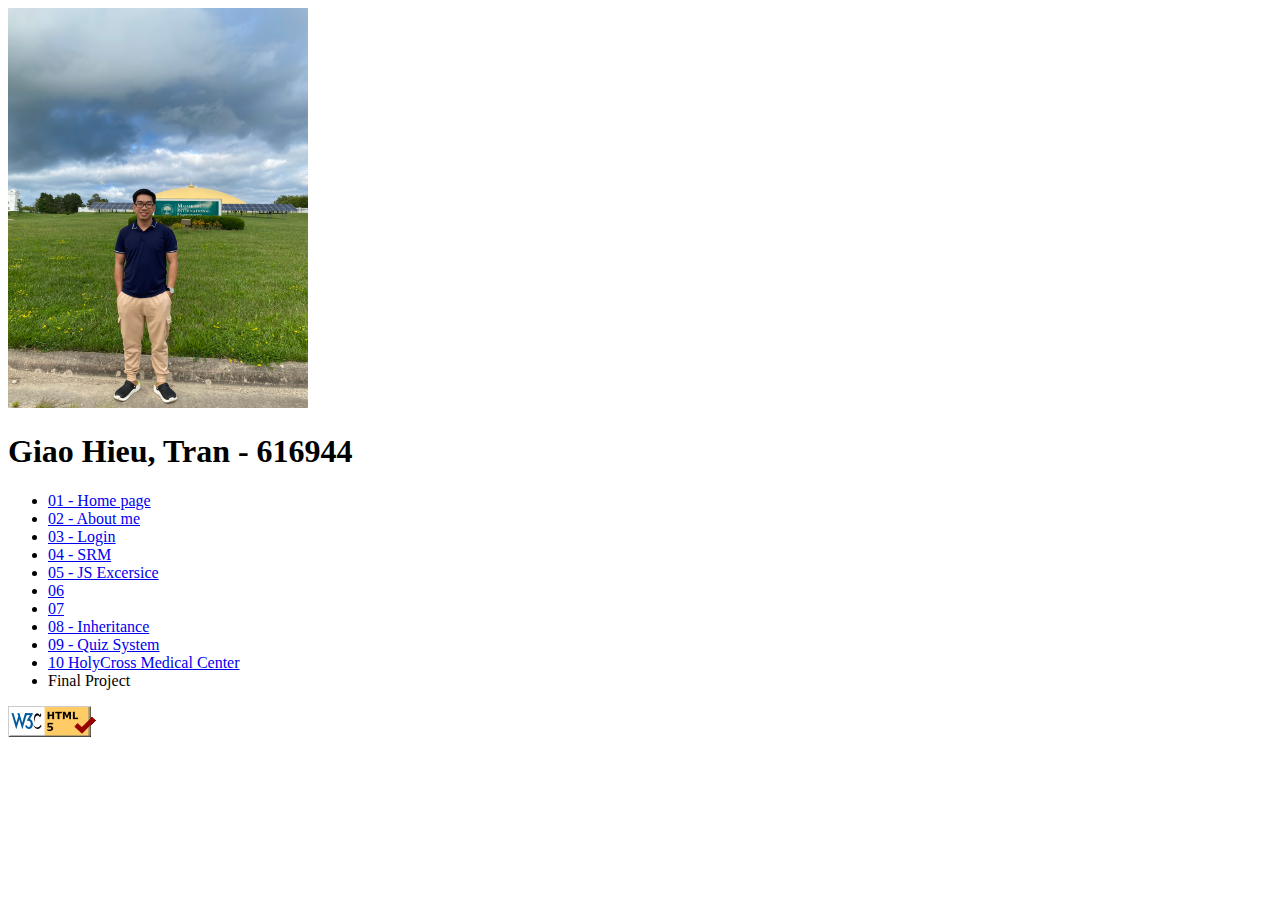
<file: index.html>
<!DOCTYPE html>
<html lang="en">
<head>
    <meta charset="UTF-8">
    <meta name="viewport" content="width=device-width, initial-scale=1.0">
    <title>Document</title>
</head>
<body>
    <img src="./images/profile.jpg" width="300" height="400" alt = "Profile">
    <h1>Giao Hieu, Tran - 616944</h1>
    <ul>
        <li><a href="index.html">01 - Home page</a></li>
        <li><a href="aboutme.html">02 - About me</a></li>
        <li><a href="login.html">03 - Login</a></li>
        <li><a href="srm-system-login.html">04 - SRM</a></li>
        <li><a href="js-excesice.html">05 - JS Excersice</a> </li>
        <li><a href="#">06</a> </li>
        <li><a href="#">07</a> </li>
        <li><a href="lab8-inheritance.html">08 - Inheritance</a> </li>
        <li><a href="quiz-system.html">09 - Quiz System</a> </li>
        <li><a href="hcmc-website/index.html">10 HolyCross Medical Center</a> </li>
        <li>Final Project</li>
    </ul>
    <p>
        <a href="https://validator.w3.org/check?url=https://hieumiu.github.io/CS472/">    
            <img src="./images/w3c-html5-logo.png" alt="Valid HTML!">  
        </a>
    </p>
</body>
</html>
</file>
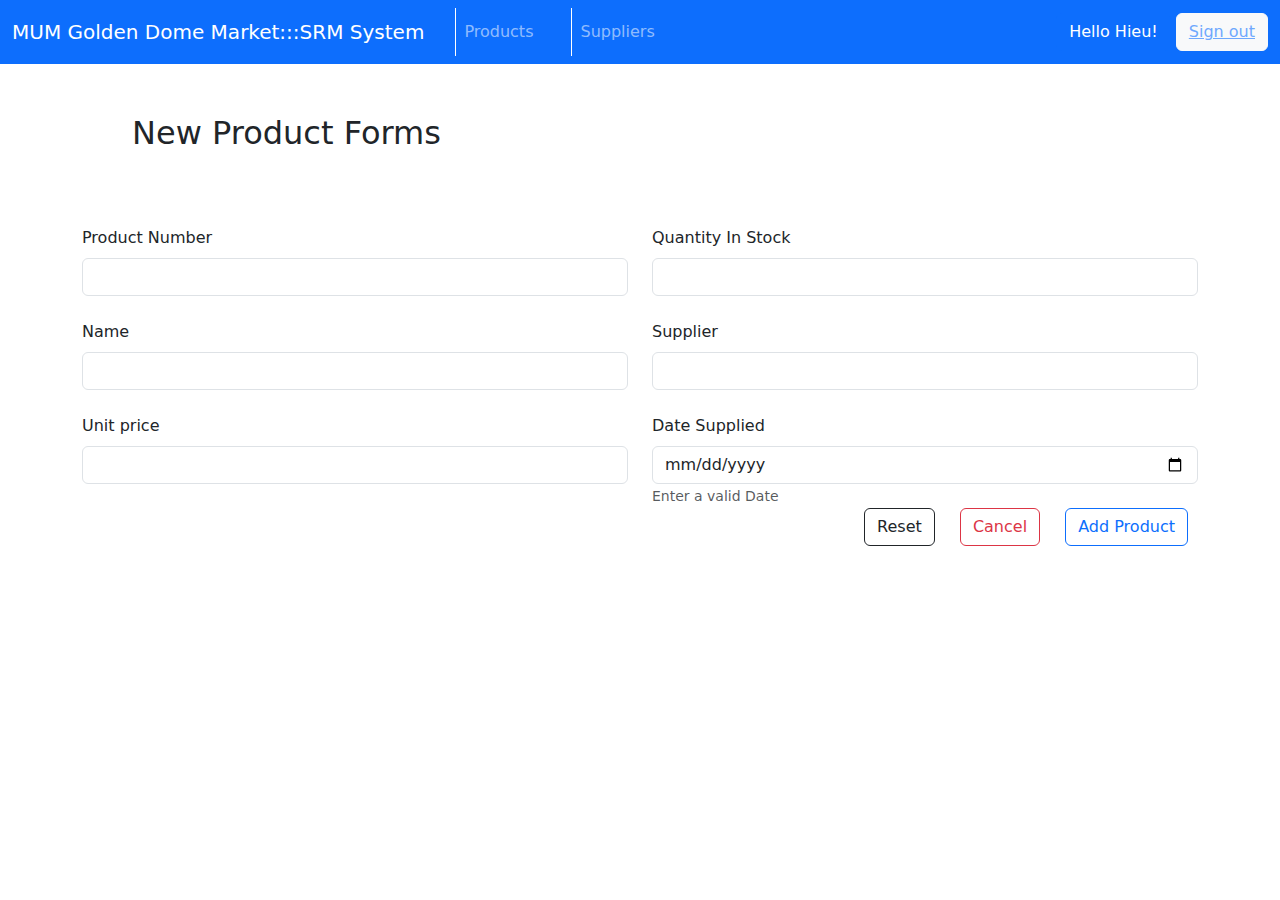
<file: srm-system-add-product.html>
<!DOCTYPE html>
<html lang="en">
<head>
    <meta charset="UTF-8">
    <meta name="viewport" content="width=device-width, initial-scale=1.0">
    <title>SRM System</title>
    <link href="css/bootstrap.min.css" rel="stylesheet" type="text/css">
    <link href="css/srm-system.css" rel="stylesheet" type="text/css">
</head>
<body>
  <nav class="navbar navbar-expand-lg bg-primary" data-bs-theme="dark">
        <div class="container-fluid">
          <a class="navbar-brand" href="index.html">MUM Golden Dome Market:::SRM System</a>
          <button class="navbar-toggler" type="button" data-bs-toggle="collapse" data-bs-target="#navbarColor01" aria-controls="navbarColor01" aria-expanded="false" aria-label="Toggle navigation">
            <span class="navbar-toggler-icon"></span>
          </button>
          <div class="collapse navbar-collapse" id="navbarColor01">
            <ul class="navbar-nav me-auto">
              <li class="nav-item">
                <a class="nav-link border-left" href="srm-system-add-product.html">Products</a>
              </li>
              <li class="nav-item">
                <a class="nav-link border-left" href="#">Suppliers</a>
              </li>
            </ul>
            <div class="right-header">
                <button type="button" class="btn disable btn-primary text-nowrap">Hello Hieu!</button>
                <button type="button" class="btn btn-light"><a href="srm-system-login.html">Sign out</a></button>
            </div>
          </div>
          </div>
        </div>
      </nav>
      <div class="container">
        <section class="form-title">
            <h2>New Product Forms</h2>
        </section>
        <section>
            <div class="row">
                <div class="col-md-6">
                    <div class="form-group">
                        <label for="product-number" class="form-label mt-4">Product Number</label>
                        <input type="text" class="form-control" id="product-number">
                    </div>
                    <div class="form-group">
                        <label for="name" class="form-label mt-4">Name</label>
                        <input type="text" class="form-control" id="name">
                    </div>
                    <div class="form-group">
                        <label for="unit-price" class="form-label mt-4">Unit price</label>
                        <input type="number" class="form-control" id="unit-price">
                    </div>
                </div>
                <div class="col-md-6">
                    <div class="form-group">
                        <label for="quantity-in-stock" class="form-label mt-4">Quantity In Stock</label>
                        <input type="text" class="form-control" id="quantity-in-stock">
                    </div>
                    <div class="form-group">
                        <label for="supplier" class="form-label mt-4">Supplier</label>
                        <input type="text" class="form-control" id="supplier">
                    </div>
                    <div class="form-group">
                        <label for="date-supplied" class="form-label mt-4">Date Supplied</label>
                        <input type="date" class="form-control" id="date-supplied">
                        <small id="dateHelp" class="form-text text-muted">Enter a valid Date</small>
                    </div>
                </div>
            </div>
        </section>
        <div class="button-footer">
            <button type="button" class="btn btn-outline-dark">Reset</button>
            <button type="button" class="btn btn-outline-danger">Cancel</button>
            <button type="button" class="btn btn-outline-primary">Add Product</button>
        </div>
      </div>
</body>
</html>
</file>
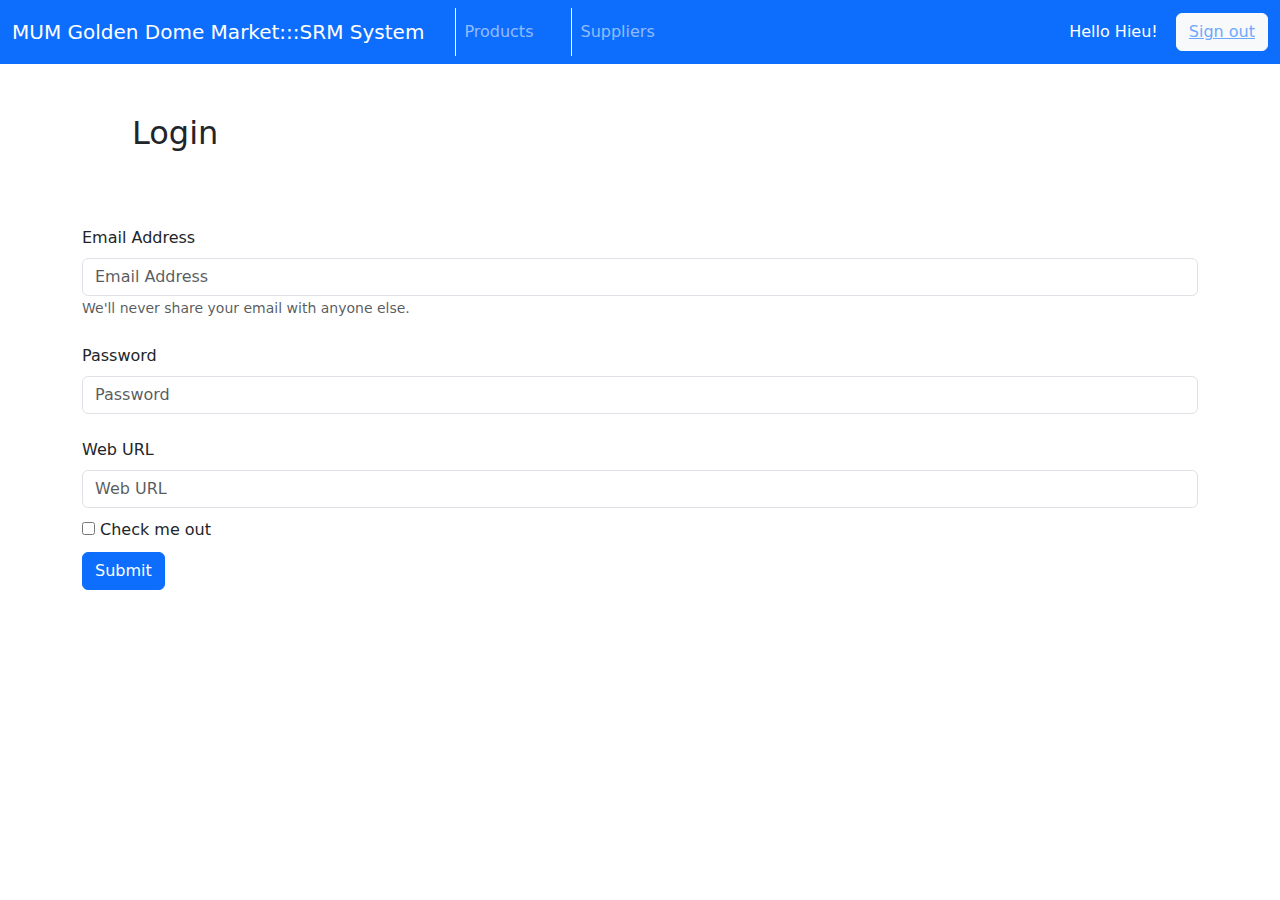
<file: srm-system-login.html>
<!DOCTYPE html>
<html lang="en">
<head>
    <meta charset="UTF-8">
    <meta name="viewport" content="width=device-width, initial-scale=1.0">
    <title>SRM System</title>
    <link href="css/bootstrap.min.css" rel="stylesheet" type="text/css">
    <link href="css/srm-system.css" rel="stylesheet" type="text/css">
</head>
<body>
    <nav class="navbar navbar-expand-lg bg-primary" data-bs-theme="dark">
        <div class="container-fluid">
          <a class="navbar-brand" href="index.html">MUM Golden Dome Market:::SRM System</a>
          <button class="navbar-toggler" type="button" data-bs-toggle="collapse" data-bs-target="#navbarColor01" aria-controls="navbarColor01" aria-expanded="false" aria-label="Toggle navigation">
            <span class="navbar-toggler-icon"></span>
          </button>
          <div class="collapse navbar-collapse" id="navbarColor01">
            <ul class="navbar-nav me-auto">
              <li class="nav-item">
                <a class="nav-link border-left" href="srm-system-add-product.html">Products</a>
              </li>
              <li class="nav-item">
                <a class="nav-link border-left" href="#">Suppliers</a>
              </li>
            </ul>
            <div class="right-header">
                <button type="button" class="btn disable btn-primary text-nowrap">Hello Hieu!</button>
                <button type="button" class="btn btn-light"><a href="srm-system-login.html">Sign out</a></button>
            </div>
          </div>
        </div>
      </nav>
      <div class="container">
        <section class="form-title">
            <h2>Login</h2>
        </section>
        <section>
          <form>
            <div class="row">
              <div class="form-group">
                <label for="email-address" class="form-label mt-4">Email Address</label>
                <input type="text" class="form-control" id="email-address" aria-describedby="emailHelp" placeholder="Email Address" required>
                <small id="emailHelp" class="form-text text-muted">We'll never share your email with anyone else.</small>
            </div>
            <div class="form-group">
                <label for="name" class="form-label mt-4">Password</label>
                <input type="password" class="form-control" id="name" placeholder="Password" pattern="(?=.*[a-z]+)(?=.*[A-Z]+)(?=.*\d+).{10,}" required>
            </div>
            <div class="form-group">
              <label for="web-url" class="form-label mt-4">Web URL</label>
              <input type="text" class="form-control" id="web-url" placeholder="Web URL" pattern="^(http:\/\/|https:\/\/).*" required>
          </div>
            <div class="form-group margin-top-10">
              <input type="checkbox" title="Check me out" id="check-me-out" class="checkbox"><label>Check me out</label>
            </div>
            <div class="form-group margin-top-10">
              <button type="submit" class="btn btn-primary"><a>Submit</a></button>
            </div>
          </form>          
        </section>
      </div>
      <div></div>
</body>
</html>
</file>
<file: css/srm-system.css>
.border-left{
    border-left: solid white 1px;
    margin-left: 15px;
    margin-right: 15px;
    padding-left: 15px;
    line-height: 2em;
}
.form-title{
    margin: 50px;
}
.button-footer{
    float:right;
    margin-left: auto;
    margin-right: 0;
}
.button-footer button {
    margin-left: 10px;
    margin-right: 10px;
}
.margin-top-10{
    margin-top: 10px;
    align-items: center;
}
.checkbox{
    margin-right: 5px;
}
</file>
